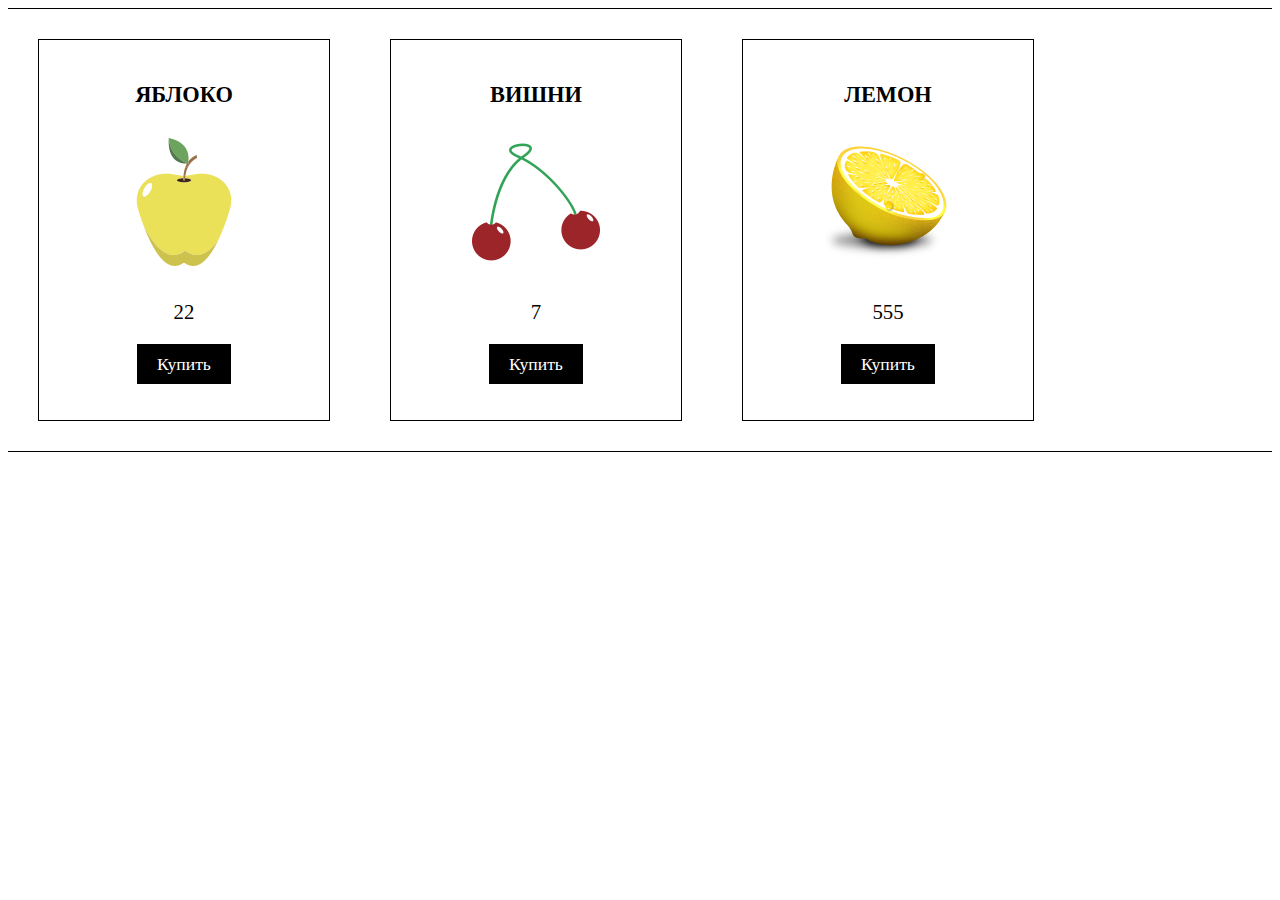
<file: index.html>
<!DOCTYPE html>
<html lang="en">
<head>
    <meta charset="UTF-8">
    <meta name="viewport" content="width=device-width, initial-scale=1.0">
    <title>Shop</title>
    <link rel="stylesheet" href="css/style.css">
</head>
<body>
    <!--
    <div class="cart">
        <p class="name">fffff</p>
        <img src="images/apple.png" alt="pictures">
        <div class="cost">500</div>
        <buuton class="add-to-cart">Купить</buuton>
    </div>
    -->
    <header></header>
    <main>
        <div class="mini-cart"></div>
        <div class="goods-out"></div>
    </main>
    <footer></footer>
 <script src="js/jquery-3.2.1.min.js"></script>  
 <script src="js/main.js"></script> 
</body>
</html>
</file>
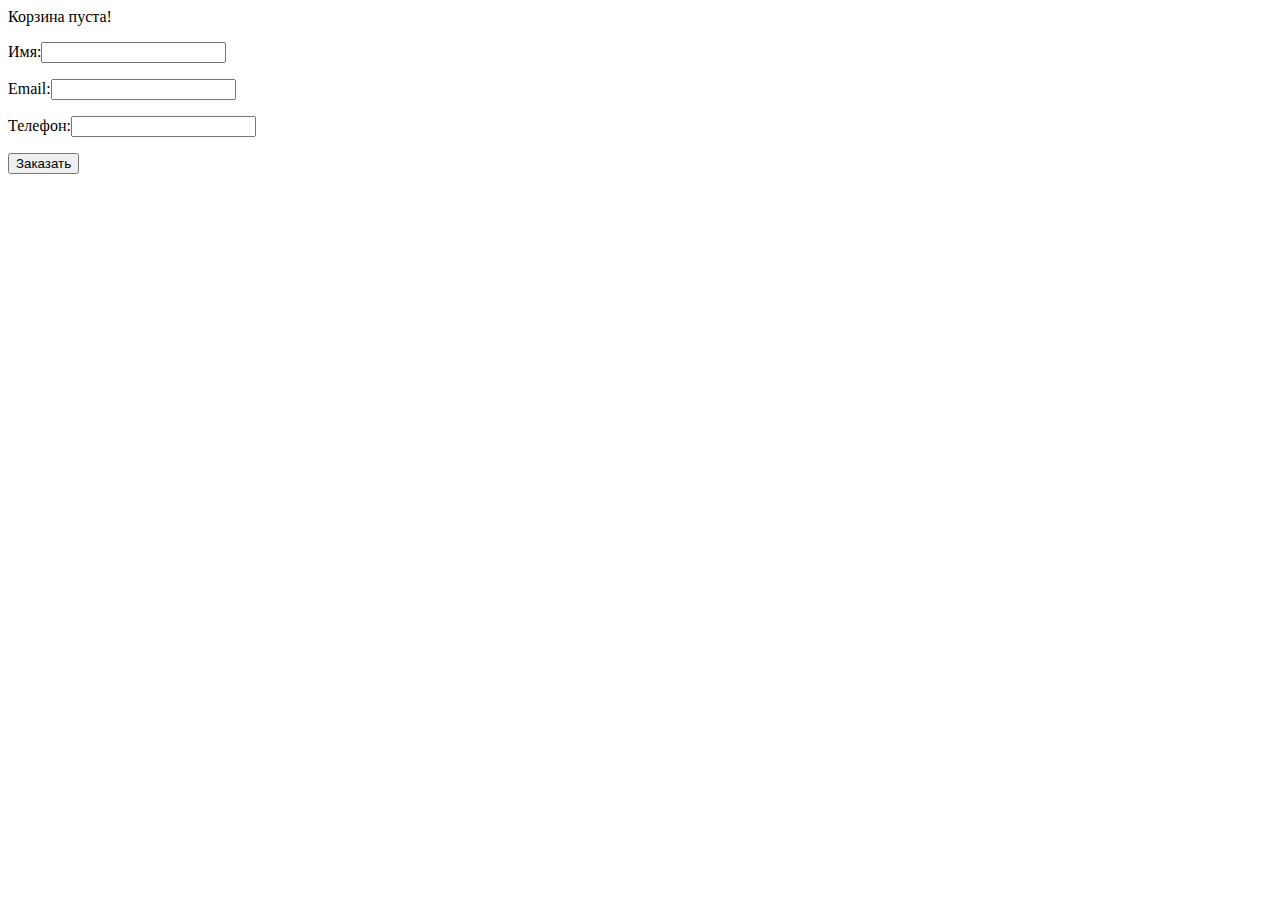
<file: cart.html>
<!DOCTYPE html>
<html lang="en">

<head>
    <meta charset="UTF-8">
    <meta name="viewport" content="width=device-width, initial-scale=1.0">
    <title>cart</title>
    <link rel="stylesheet" href="css/style.css">
</head>

<body>
    <header></header>
    <main>
        <div class="main-cart"></div>
        <div class="email-field">
            <p>Имя:<input type="text" class="ename"></p>
            <p>Email:<input type="text" class="email"></p>
            <p>Телефон:<input type="text" class="ephone"></p>
            <p><button class="send-email">Заказать</button></p>
        </div>
    </main>
    <footer></footer>
    <script src="js/jquery-3.2.1.min.js"></script>
    <script src="js/cart.js"></script>
</body>

</html>
</file>
<file: css/style.css>
.cart{
    width: 250px;
    height: 340px;
    border: 1px solid black;
    margin: 30px;
    float: left;
    text-align: center;
    padding: 20px;
}
.cart .name{
    font-size: 1.4rem;
    font-weight: bold;
    text-transform: uppercase;
    margin-bottom: 30px;
}
.cart .cost{
    font-size: 1.3rem;
    margin: 30px;
}
.cart .add-to-cart{
    font-size: 1.1rem;
    background: black;
    color: white;
    padding: 10px 20px;
    border: none;
    cursor: pointer;/*курсор в виде руки*/
}
.cart .add-to-cart:hover{/*Меняем цвет кнопки при наведении*/
    background: cadetblue;
}
.cart .add-to-cart:active{/*Меняем цвет кнопки при нажатии*/
    background: red;
}
.goods-out{
    border-top: 1px solid black;
    border-bottom: 1px solid #000;

}
.goods-out::after{
content: "";
display: block;
clear: both;
}
.main-cart img{
    width: 48px;
}
</file>
